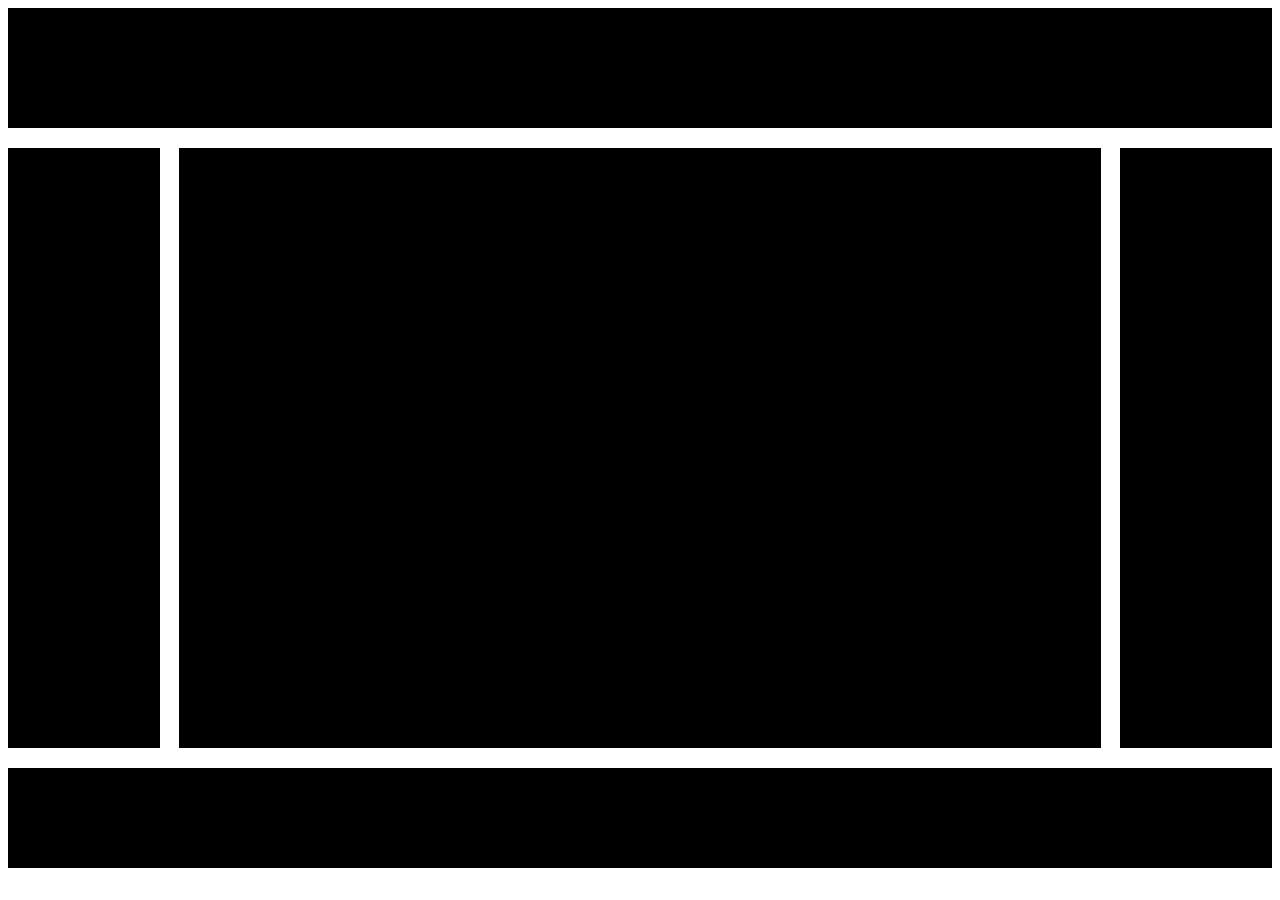
<file: boxes.html>
<!DOCTYPE html>
<html lang="en">
<head>
    <meta charset="UTF-8">
    <meta http-equiv="X-UA-Compatible" content="IE=edge">
    <meta name="viewport" content="width=device-width, initial-scale=1.0">
    <link rel="stylesheet" href="styles.css">
    <title>Document</title>
</head>
<body>
    <div class="box1"></div>
    <div class="centerContainer">
        <div class="box2"></div>
        <div class="box3"></div>
        <div class="box4"></div>
    </div>
    <div class="box5"></div>
</body>
</html>
</file>
<file: styles.css>
.box1 {
    height: 120px;
    width: 100%;
    background-color: black;
}
.centerContainer {
    margin-top: 20px;
    display: flex;
    justify-content: space-between;
}

.box2 {
    width: 12%;
    height: 600px;
    background-color: black;
}
.box3 {
    width: 73%;
    height: 600px;
    background-color: black;
}
.box4 {
    width: 12%;
    height: 600px;
    background-color: black;
}
.box5 {
    margin-top: 20px;
    height: 100px;
    width: 100%;
    background-color: black;
}
</file>
